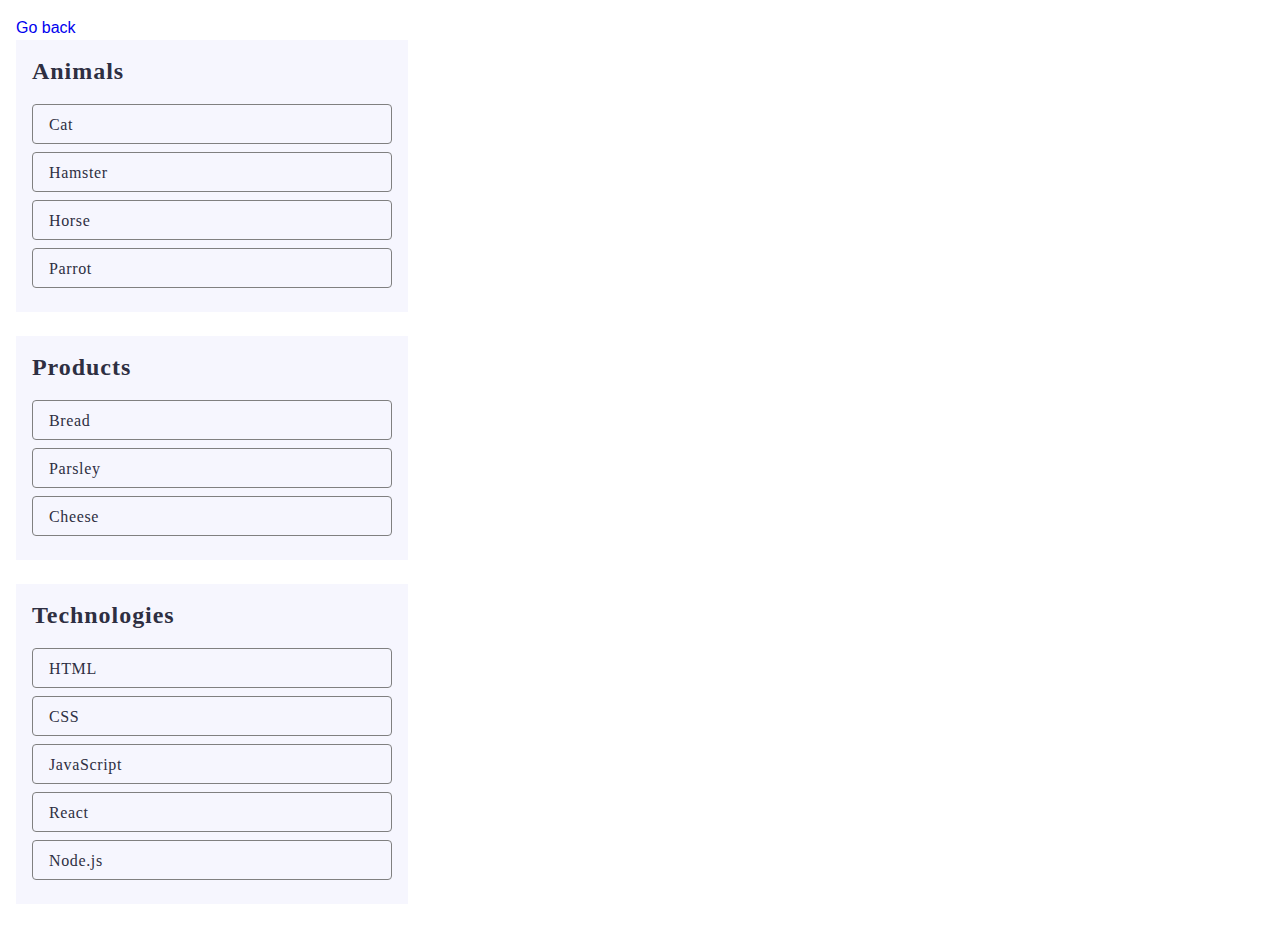
<file: task-1.html>
<!DOCTYPE html>
<html lang="en">
  <head>
    <meta charset="UTF-8" />
    <meta http-equiv="X-UA-Compatible" content="IE=edge" />
    <meta name="viewport" content="width=device-width, initial-scale=1.0" />
    <title>Task 1</title>
    <link rel="stylesheet" href="./css/common.css" />
  </head>
  <body>
    <p><a href="./index.html">Go back</a></p>

    <ul id="categories">
      <li class="item">
        <h2 class="title">Animals</h2>

        <ul>
          <li class="item-point">Cat</li>
          <li class="item-point">Hamster</li>
          <li class="item-point">Horse</li>
          <li class="item-point">Parrot</li>
        </ul>
      </li>
      <li class="item">
        <h2 class="title">Products</h2>

        <ul>
          <li class="item-point">Bread</li>
          <li class="item-point">Parsley</li>
          <li class="item-point">Cheese</li>
        </ul>
      </li>
      <li class="item">
        <h2 class="title">Technologies</h2>

        <ul>
          <li class="item-point">HTML</li>
          <li class="item-point">CSS</li>
          <li class="item-point">JavaScript</li>
          <li class="item-point">React</li>
          <li class="item-point">Node.js</li>
        </ul>
      </li>
    </ul>

    <script src="./js/task-1.js" type="module"></script>
  </body>
</html>
</file>
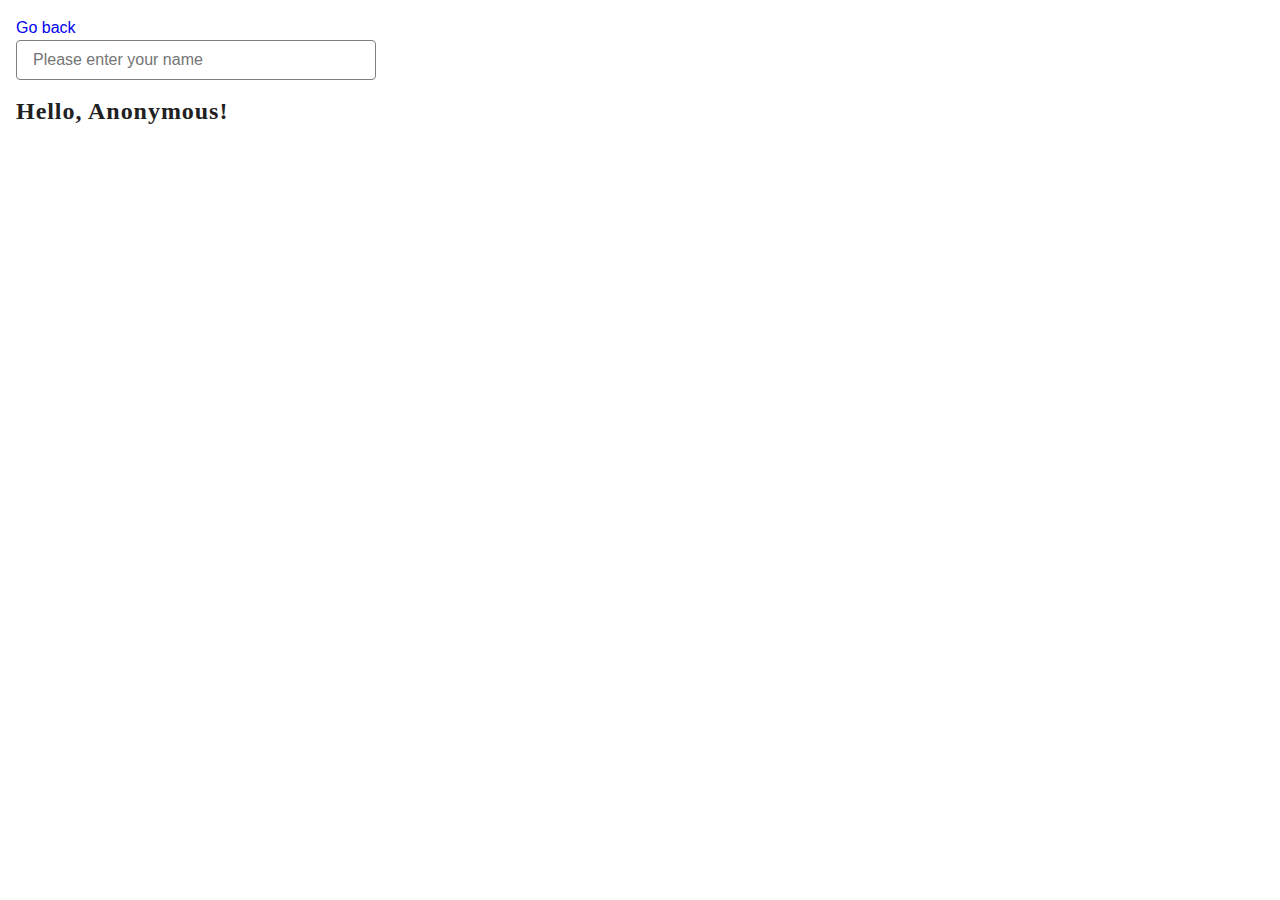
<file: task-3.html>
<!DOCTYPE html>
<html lang="en">
  <head>
    <meta charset="UTF-8" />
    <meta http-equiv="X-UA-Compatible" content="IE=edge" />
    <meta name="viewport" content="width=device-width, initial-scale=1.0" />
    <title>Task 3</title>
    <link rel="stylesheet" href="./css/common.css" />
  </head>
  <body>
    <p><a href="./index.html">Go back</a></p>

    <input
      class="input-field"
      type="text"
      id="name-input"
      placeholder="Please enter your name"
    />
    <h1 class="greeting">Hello, <span id="name-output">Anonymous</span>!</h1>

    <script src="./js/task-3.js" type="module"></script>
  </body>
</html>
</file>
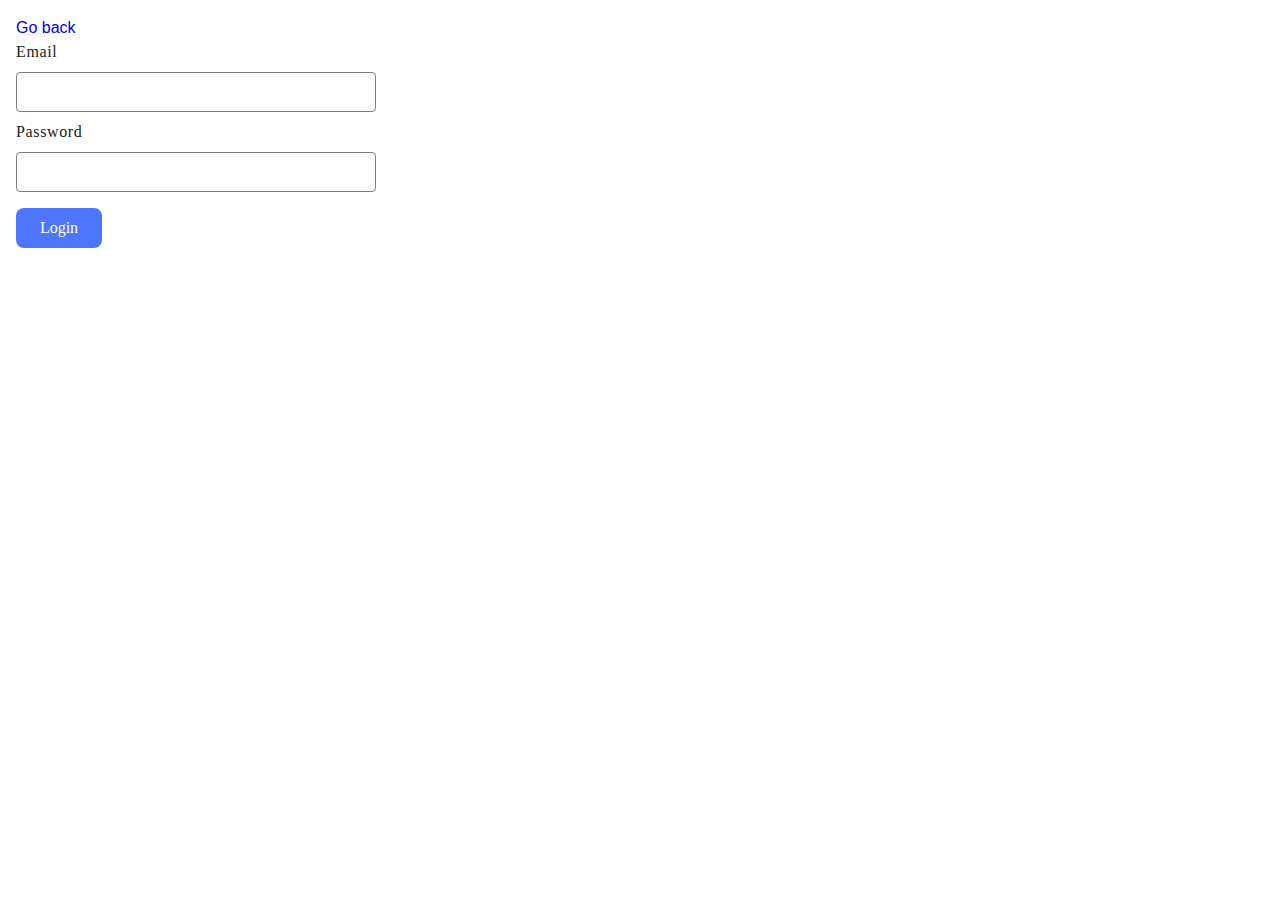
<file: task-4.html>
<!DOCTYPE html>
<html lang="en">
  <head>
    <meta charset="UTF-8" />
    <meta http-equiv="X-UA-Compatible" content="IE=edge" />
    <meta name="viewport" content="width=device-width, initial-scale=1.0" />
    <title>Task 4</title>
    <link rel="stylesheet" href="./css/common.css" />
  </head>
  <body>
    <p><a href="./index.html">Go back</a></p>

    <form class="login-form">
      <label class="input-form">
        Email
        <input type="email" name="email" />
      </label>
      <label class="input-form">
        Password
        <input type="password" name="password" />
      </label>
      <button type="submit">Login</button>
    </form>

    <script src="./js/task-4.js" type="module"></script>
  </body>
</html>
</file>
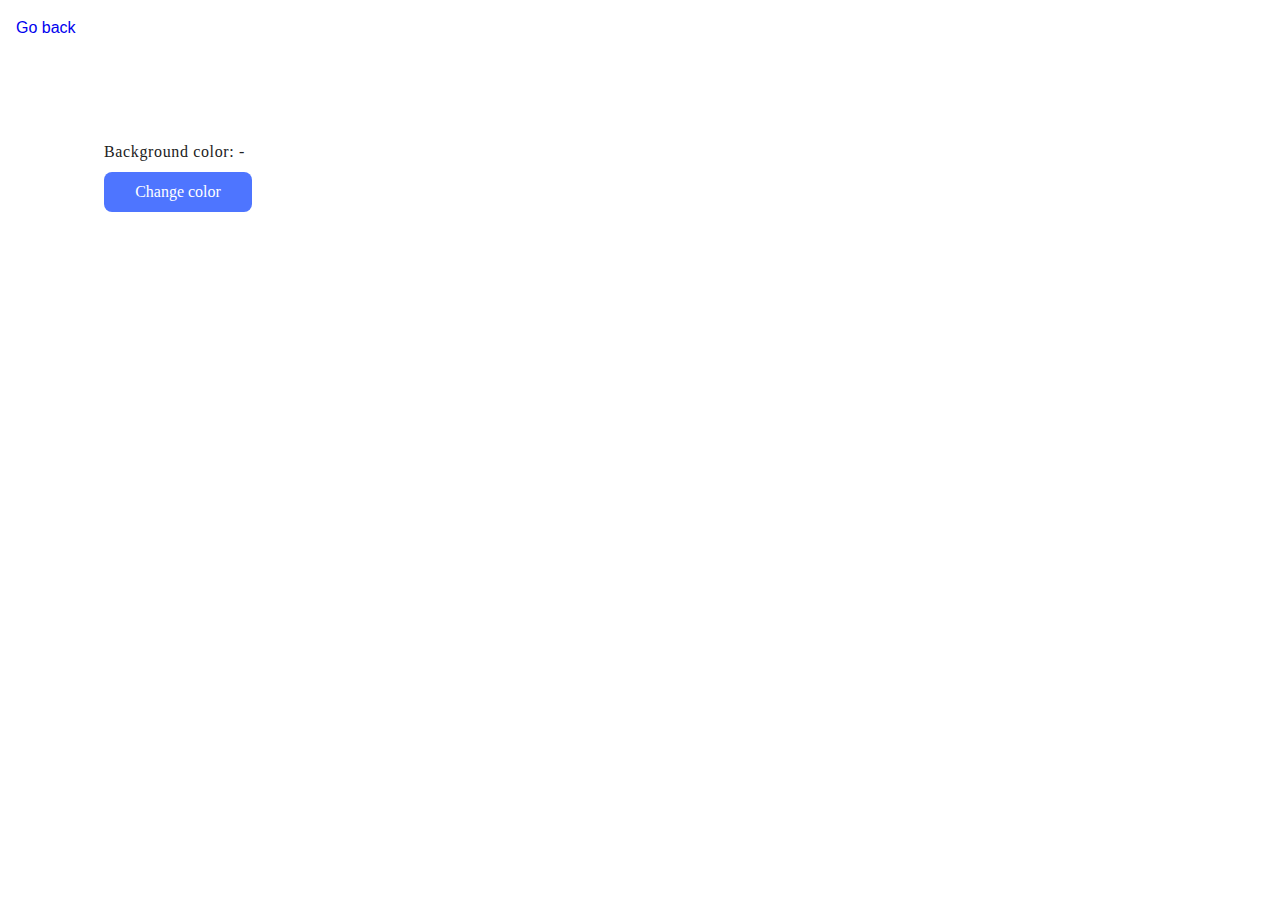
<file: task-5.html>
<!DOCTYPE html>
<html lang="en">
  <head>
    <meta charset="UTF-8" />
    <meta http-equiv="X-UA-Compatible" content="IE=edge" />
    <meta name="viewport" content="width=device-width, initial-scale=1.0" />
    <title>Task 5</title>
    <link rel="stylesheet" href="./css/common.css" />
  </head>
  <body>
    <p><a href="./index.html">Go back</a></p>

    <div class="widget">
      <p class="text">Background color: <span class="color">-</span></p>
      <button type="button" class="change-color">Change color</button>
    </div>

    <script src="./js/task-5.js" type="module"></script>
  </body>
</html>
</file>
<file: css/common.css>
* {
  box-sizing: border-box;
}

body {
  margin: 16px;
  font-family: -apple-system, BlinkMacSystemFont, 'Segoe UI', Roboto, Oxygen,
    Ubuntu, Cantarell, 'Open Sans', 'Helvetica Neue', sans-serif;
  -webkit-font-smoothing: antialiased;
  -moz-osx-font-smoothing: grayscale;
  /* background-color: #fafafa; */
  color: #212121;
  line-height: 1.5;
}
h1,
h2,
h3,
h4,
h5,
h6,
p {
  margin: 0;
}

ul,
ol {
  margin: 0;
  padding: 0;
  list-style-type: none;
}
a {
  text-decoration: none;
  cursor: pointer;
}
img {
  display: block;
}

.item {
  padding: 16px;
  background-color: #f6f6fe;
  width: 392px;
  margin-bottom: 24px;
}

.title {
  font-size: 24px;
  font-family: 'Montserrat';
  line-height: 1.33;
  letter-spacing: 0.04em;
  font-weight: 600;
  color: #2e2f42;
  margin-bottom: 16px;
}

.item-point {
  font-family: 'Montserrat';
  font-weight: 400;
  letter-spacing: 0.04em;
  height: 40px;
  border-radius: 4px;
  padding-left: 16px;
  padding-top: 8px;
  padding-bottom: 8px;
  margin-bottom: 8px;
  color: #2e2f42;
  border: solid, 1px, #808080;
}

.gallery {
  display: flex;
  flex-wrap: wrap;
  gap: 48px 24px;
  justify-content: center;
  padding: 100px 156px;
  width: 1440px;
}

.gallery-item {
  border-radius: 5px;
}

input {
  padding-bottom: 8px;
  padding-top: 8px;
  padding-left: 16px;
  width: 360px;
  height: 40px;
  border-radius: 4px;
  border: 1px solid #808080;
  font-size: 16px;
  outline: none;
}

input:hover {
  border-color: #000;
}

input:focus {
  border: 1px solid #808080;
}

.input-field {
  margin-bottom: 16px;
}

.greeting {
  font-size: 24px;
  font-family: 'Montserrat';
  font-weight: 600;
  letter-spacing: 0.04em;
  line-height: 1.33;
}

.login-form {
  display: flex;
  flex-direction: column;
}

.input-form {
  display: flex;
  flex-direction: column;
  gap: 8px;
  padding-bottom: 8px;
  font-family: 'Montserrat';
  letter-spacing: 0.04em;
  font-weight: 400;
}

button {
  margin-top: 8px;
  width: 86px;
  height: 40px;
  padding: 8px 16px;
  border-radius: 8px;
  font-family: 'Montserrat';
  font-size: 16px;
  font-weight: 500;
  background-color: #4e75ff;
  color: #fff;
  border: none;
}

button:hover {
  background-color: #6c8cff;
}

.widget {
  padding: 100px 88px;
}

.text {
  font-family: 'Montserrat';
  letter-spacing: 0.04em;
  font-weight: 400;
}

.change-color {
  width: 148px;
}
</file>
